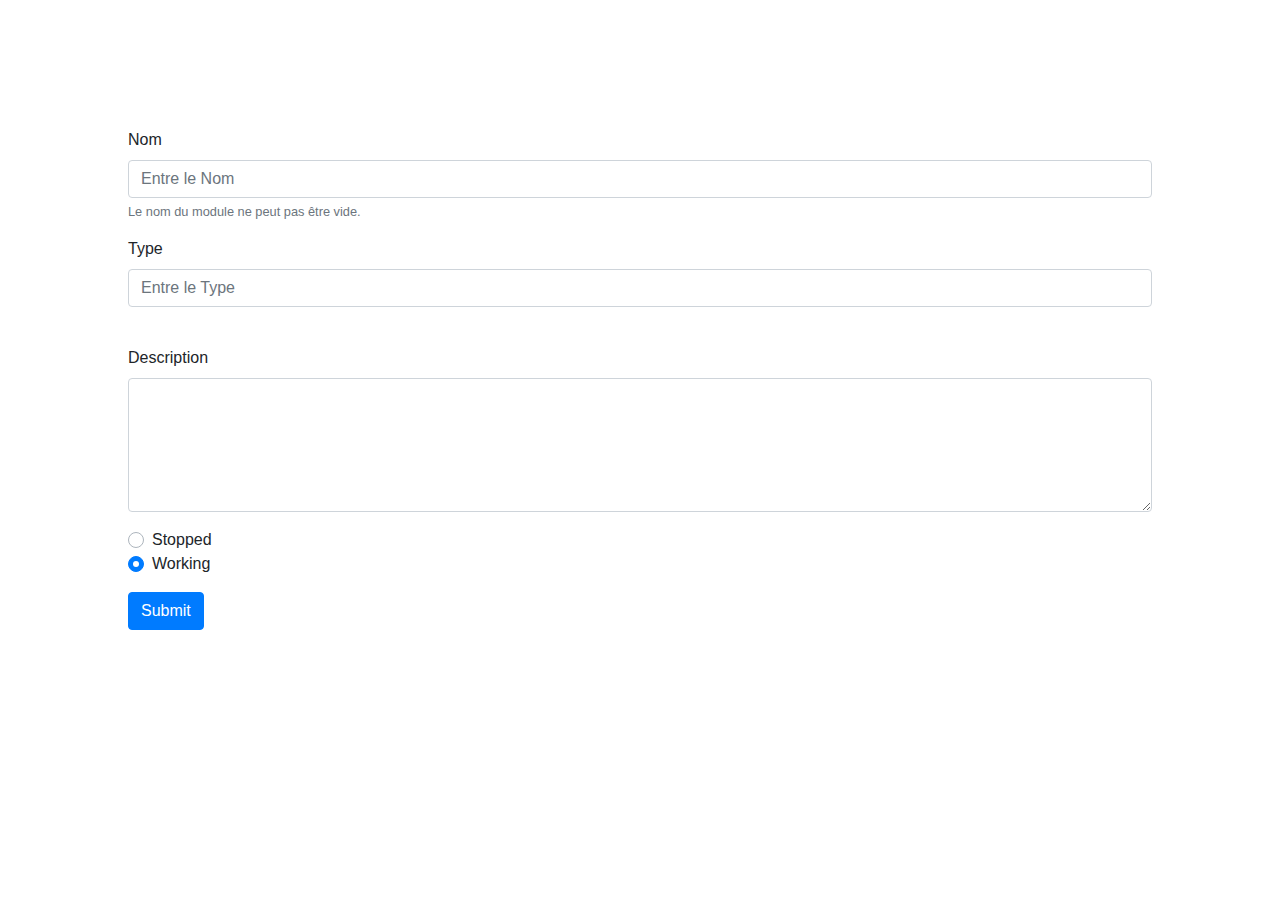
<file: add.html>
<!DOCTYPE html>
<html lang="en">
  <head>
    <meta charset="utf-8">
    <title>Modules IOT</title>
    <link rel="stylesheet" href="style.css">
    <link rel="stylesheet" href="https://stackpath.bootstrapcdn.com/bootstrap/4.3.1/css/bootstrap.min.css" integrity="sha384-ggOyR0iXCbMQv3Xipma34MD+dH/1fQ784/j6cY/iJTQUOhcWr7x9JvoRxT2MZw1T" crossorigin="anonymous">
    <script
    src="https://code.jquery.com/jquery-3.3.1.min.js"></script>
    <script src="script.js"></script>

  </head>
  <body>
    <form>
        <div class="form-group">
          <label for="inputName">Nom </label>
          <input type="text" class="form-control" id="inputName" name="name" placeholder="Entre le Nom">
          <small id="nonHelp" class="form-text text-muted">Le nom du module ne peut pas être vide.</small>
        </div>

        <div class="form-group">
            <label for="inputType">Type </label>
            <input type="text" class="form-control" id="inputType" name="type" placeholder="Entre le Type">
            <small id="typeHelp" class="invisible form-text text-muted">le type ne peut pas être vide.</small>
        </div>
        <div class="form-group">
            <label for="areaComment">Description </label>
            <textarea class="form-control" name="description" rows="5" id="areaComment"></textarea>
        </div>

        <!-- <div class="form-group">
            <div>
              <select id= "selectionTemperature" class="mdb-select colorful-select dropdown-primary md-form" multiple>
                <option value="0" disabled selected>Niveau de température en °F </option>
                <option value="1"> &lt; 0 </option>
                <option value="2">0-20</option>
                <option value="3">20-40</option>
                <option value="4">40-60</option>
                <option value="5">&gt; 60</option>
              </select>
            </div>
          </div>
        
        <div class="form-group">
            <div>
              <select id= "selectionTime" class="mdb-select colorful-select dropdown-primary md-form" multiple>
                <option value="0" disabled selected>Durée en heure </option>
                <option value="1"> &lt; 1 </option>
                <option value="1">1 - 10</option>
                <option value="4">&gt; 10</option>
              </select>
            </div>
        </div>-->
        <div class="form-group">
            <div class="custom-control custom-radio">
                <input type="radio" class="custom-control-input" id="stoppedState" name="state" value="stopped">
                <label class="custom-control-label" for="stoppedState">Stopped</label>
              </div>
              <div class="custom-control custom-radio">
                <input type="radio" class="custom-control-input" id="workingState" name="state" value="working" checked>
                <label class="custom-control-label" for="workingState">Working</label>
              </div>
            </div>
        </div> 
        <button type="button" onclick="submission()"class="btn btn-primary" >Submit</button>
      </form>
  </body>
</html>
</file>
<file: style.css>
body{
    align-content: center;
    padding: 10%;
}
</file>
